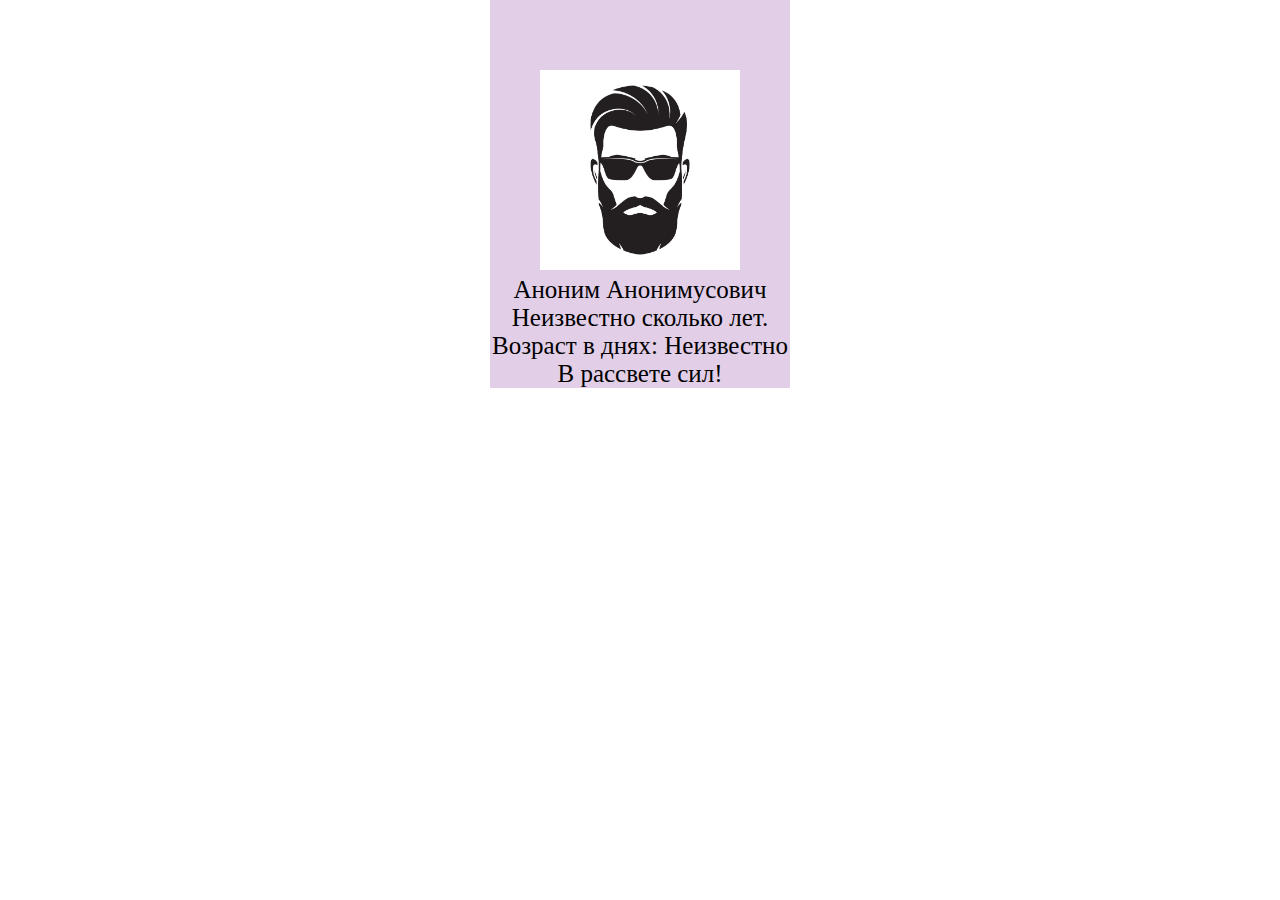
<file: Java-dz/index.html>
<!DOCTYPE html>
<html lang="ru">

<head>
    <meta charset="UTF-8">
    <meta name="viewport" content="width=device-width, initial-scale=1.0">
    <meta http-equiv="X-UA-Compatible" content="ie=edge">
    <meta name="description" content="The work of Fomenko Dmitry" />
    <link rel="stylesheet" type="text/css" href="./css/style.css" />
    <link rel="shortcut icon" href="./Image/favicon.ico" />
    <script src="./js/js.js"></script>
    <title>Пару вопросов!</title>
</head>

<body>
    <div id="container">
    <span id="logotype"></span>
    <span id="fullname"></span>
    <span id="surname"></span>
    <span id="years"></span>
    <span id="days"></span>
    <span id="old"></span>
</div>
</body>

</html>
</file>
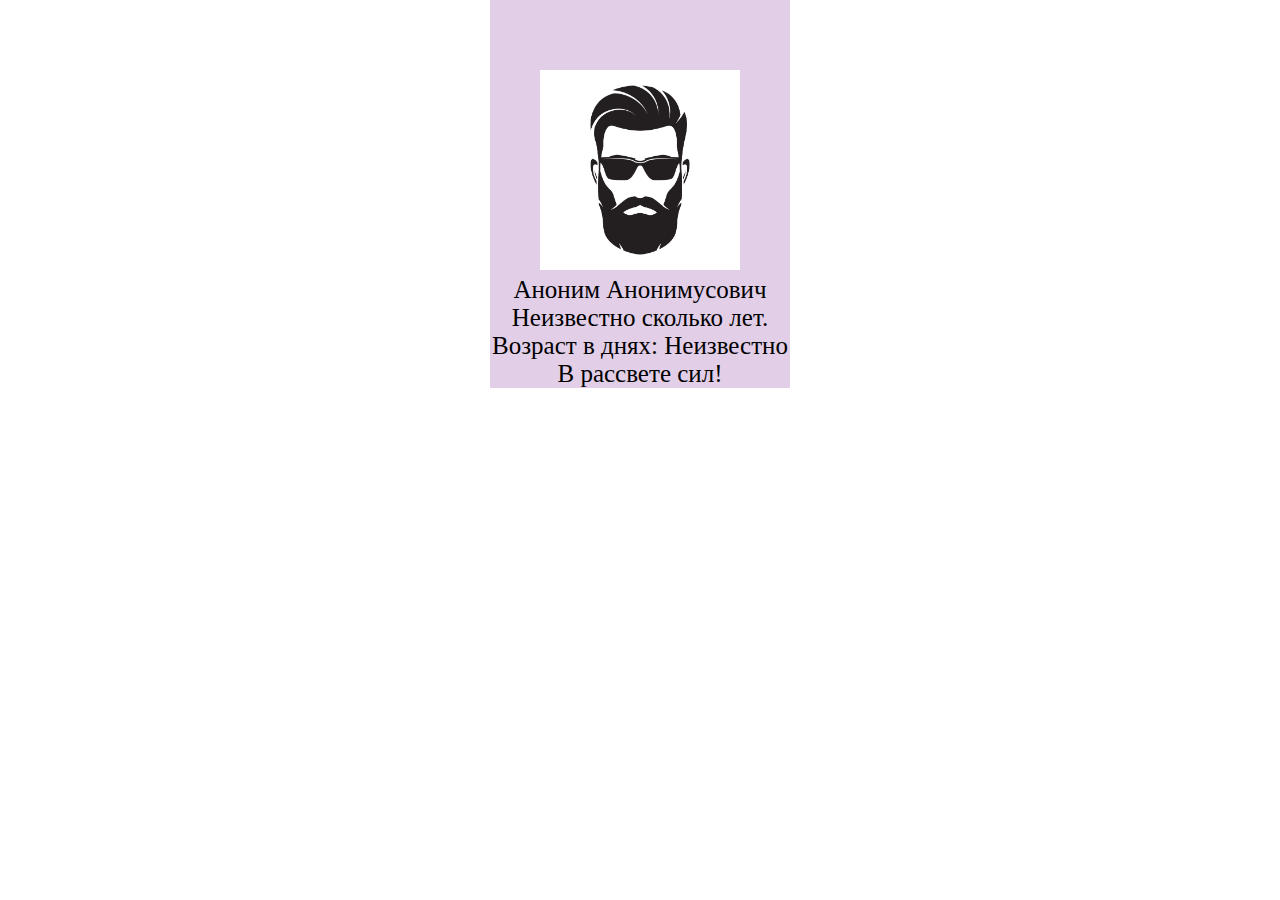
<file: Java-dz/anketa_if.html>
<!DOCTYPE html>
<html lang="ru">

<head>
    <meta charset="UTF-8">
    <meta name="viewport" content="width=device-width, initial-scale=1.0">
    <meta http-equiv="X-UA-Compatible" content="ie=edge">
    <meta name="description" content="The work of Fomenko Dmitry" />
    <link rel="stylesheet" type="text/css" href="./css/style.css" />
    <link rel="shortcut icon" href="./Image/favicon.ico" />
    <script src="./js/js.js"></script>
    <title>Пару вопросов!</title>
</head>

<body>
    <div id="container">
    <span id="logotype"></span>
    <span id="fullname"></span>
    <span id="surname"></span>
    <span id="years"></span>
    <span id="days"></span>
    <span id="years5"></span>
    <span id="old"></span>
</div>
</body>

</html>
</file>
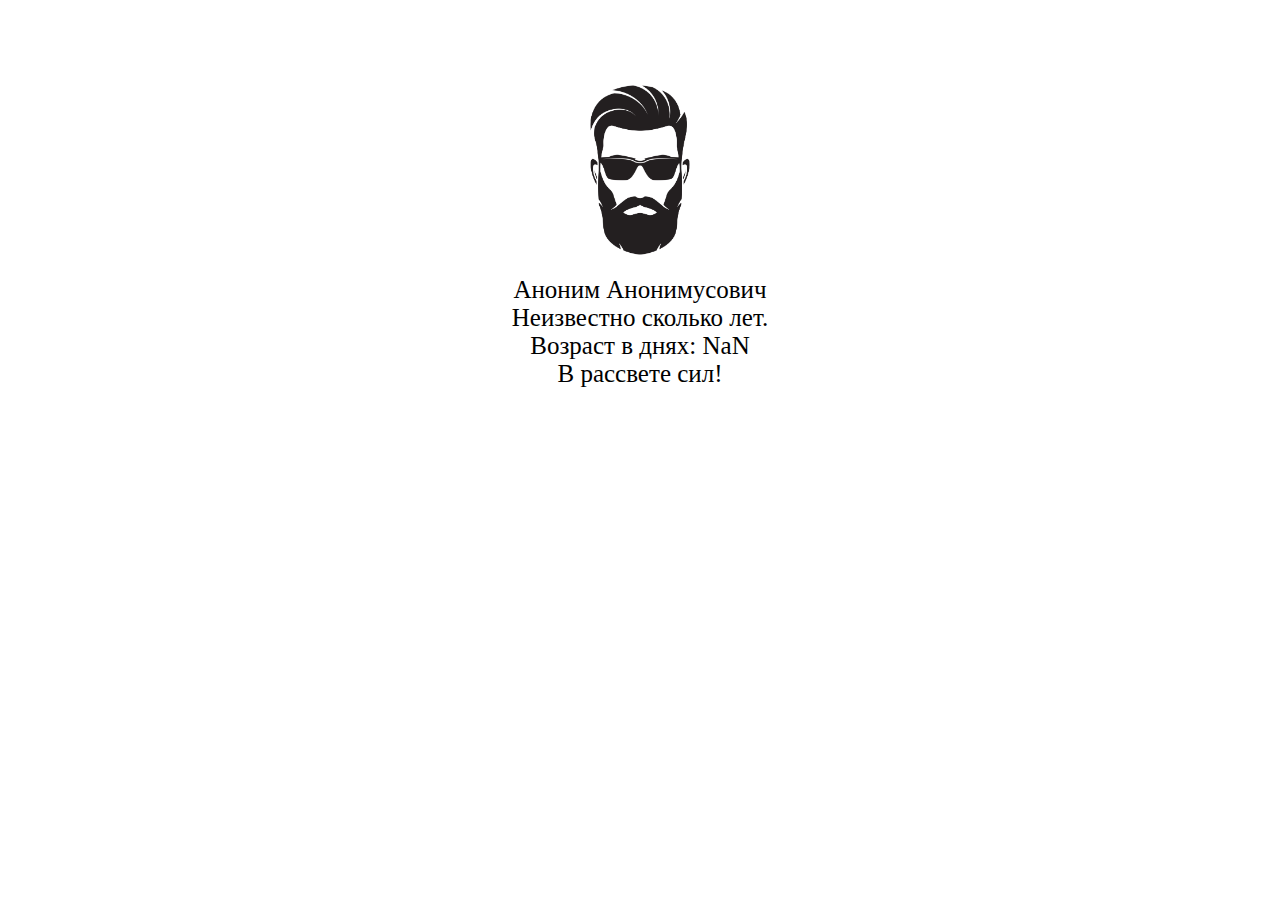
<file: Java-dz/anketa_oper.html>
<!DOCTYPE html>
<html lang="ru">

<head>
    <meta charset="UTF-8">
    <meta name="viewport" content="width=device-width, initial-scale=1.0">
    <meta http-equiv="X-UA-Compatible" content="ie=edge">
    <meta name="description" content="The work of Fomenko Dmitry" />
    <link rel="stylesheet" type="text/css" href="./css/style.css" />
    <link rel="shortcut icon" href="./Image/favicon.ico" />
    <script src="./js/js1.js"></script>
    <title>Пару вопросов!</title>
</head>

<body>
    <div id="container">
    <span id="logotype"></span>
    <span id="fullname"></span>
    <span id="surname"></span>
    <span id="years"></span>
    <span id="days"></span>
    <span id="old"></span>
</div>
</body>

</html>
</file>
<file: Java-dz/css/style.css>
body {
    width: 300px;
    margin: 0 auto;
    text-align: center;
    font-size: 25px;
}

span {
    display: block;
}

.logotype {
    width: 200px;
    margin-top: 70px;
}

.purple {
    background-color: rgb(226, 207, 231);
}

.gray {
    background-color: rgb(130, 131, 131);
}

@media only screen and (min-width: 100px) and (max-width: 800px) {
    body {
        width: 100vw;
    }
    div {
        height: 100vh;
    }
    #old {
        position: fixed;
        bottom: 30px;
        left: 0px;
        right: 0px;
    }
}
</file>
